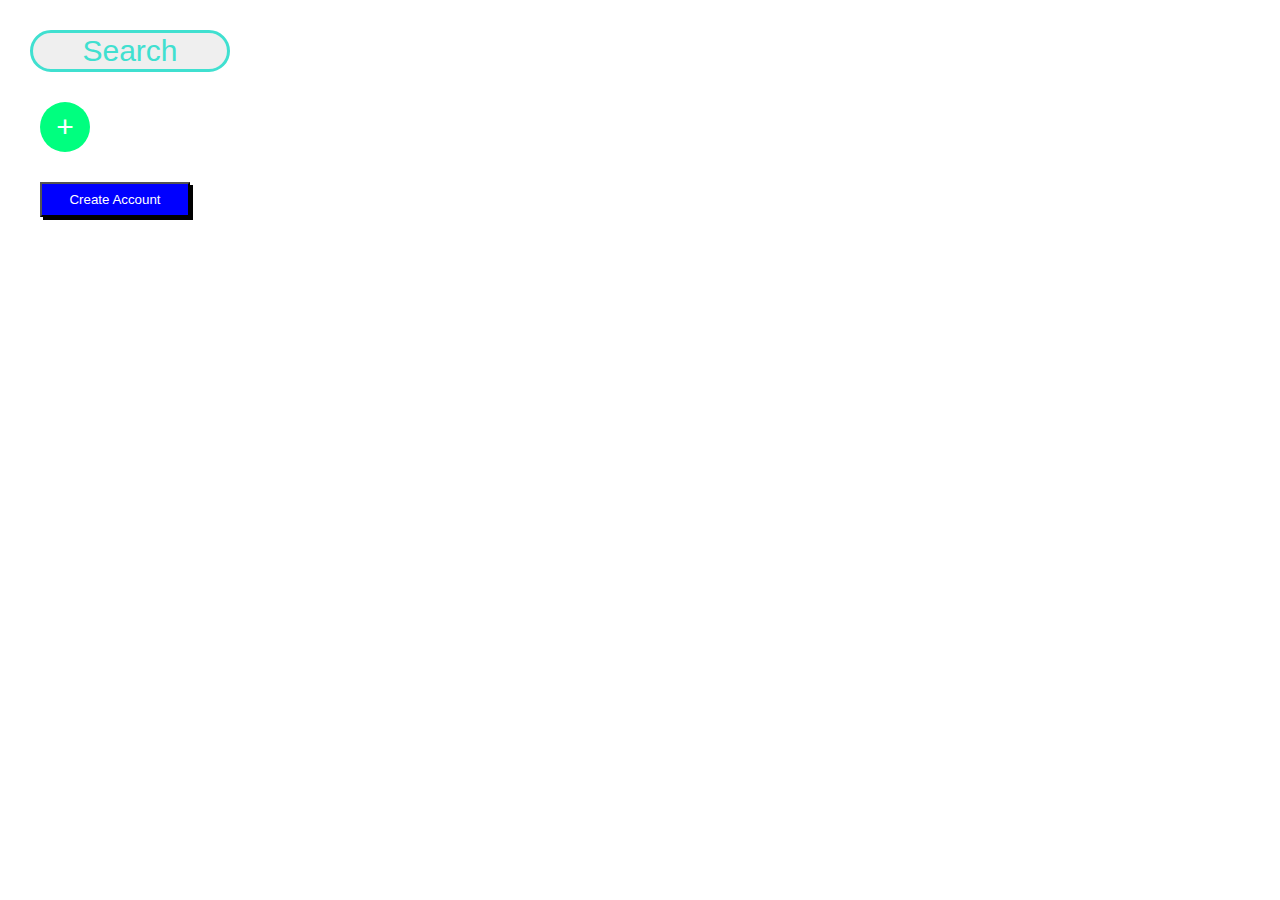
<file: Lu_ButtonUp/index.html>
<!DOCTYPE html>
<html lang="en">
<head>
    <meta charset="UTF-8">
    <meta http-equiv="X-UA-Compatible" content="IE=edge">
    <meta name="viewport" content="width=device-width, initial-scale=1.0">
    <title>Button Up</title>
    <link rel="stylesheet" href="style.css">
</head>
<body>
    <button id="search">Search</button>
    <div>
        <button id="add">+</button>
    </div>
    <div>
        <button id="create">Create Account</button>
    </div>
    
</body>
</html>
</file>
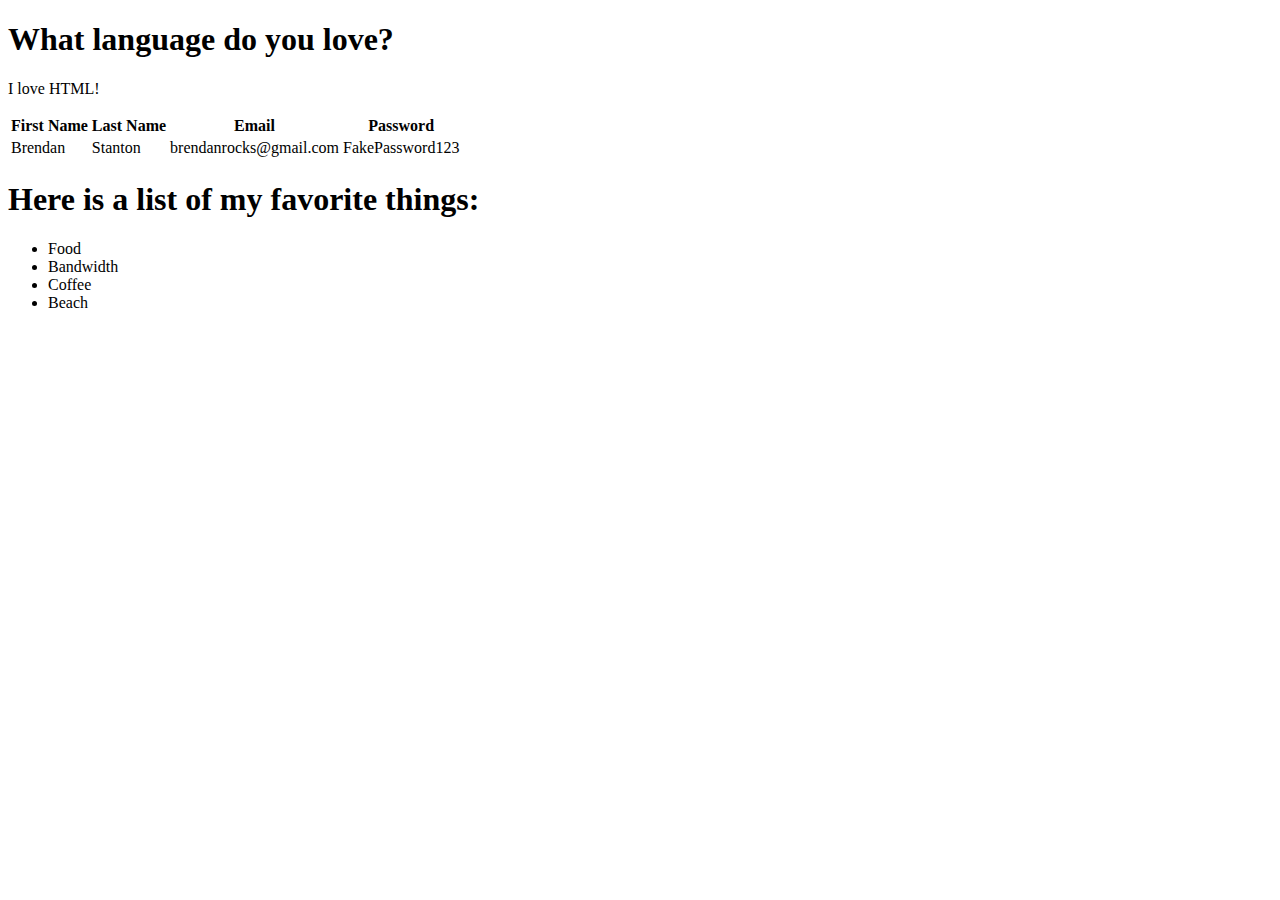
<file: Lu_FixIndent/index.html>
<!DOCTYPE html>
<html>
<head>
    <title>
        Basic I
    </title>
</head>
<body>
    <h1>
        What language do you love?
    </h1>
    <p>
        I love HTML!
    </p>
</body>
</html>

<!DOCTYPE html>
<html>
    <head>
        <title>Basic II</title>
    </head>
    <body>
        <table> 
            <thead>
                <tr>
                    <th>First Name</th>
                    <th>Last Name</th>
                    <th>Email</th>
                    <th>Password</th>
                </tr>
            </thead>
            <tbody>
                <tr>
                    <td>Brendan</td>
                    <td>Stanton</td>
                    <td>brendanrocks@gmail.com</td>
                    <td> FakePassword123 </td>
                </tr>
            </tbody>
        </table>
        <h1>Here is a list of my favorite things:</h1>
        <ul>
            <li>Food</li>
            <li>Bandwidth</li>
            <li>Coffee</li>
            <li>Beach</li>
        </ul>
    </body>
</html>
</file>
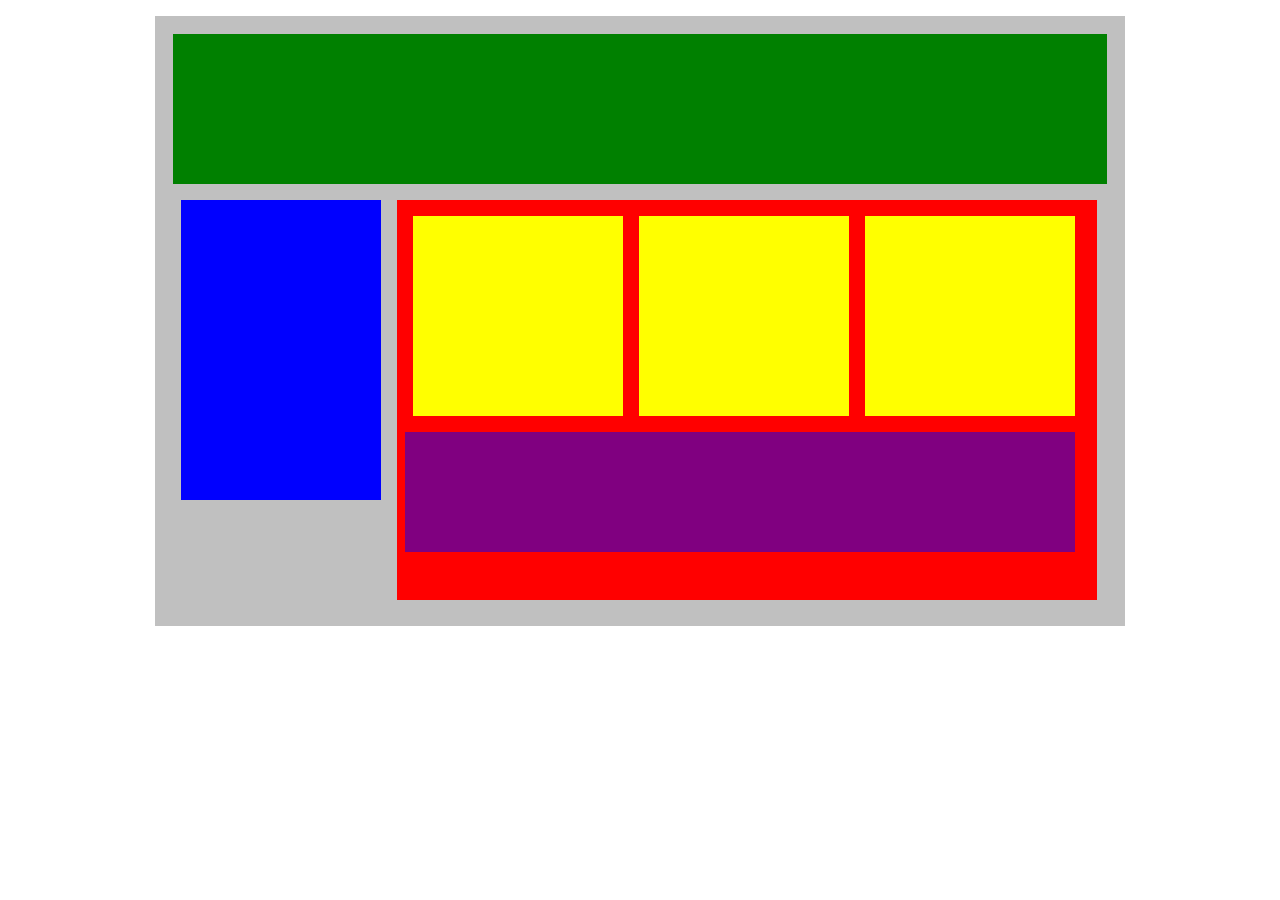
<file: Lu_FlexBox/index.html>
<!DOCTYPE html>
<html lang="en">
<head>
    <meta charset="UTF-8">
    <meta http-equiv="X-UA-Compatible" content="IE=edge">
    <meta name="viewport" content="width=device-width, initial-scale=1.0">
    <title>Document</title>
    <link rel="stylesheet" href="style.css">
</head>
<body>
    <div class="container">
        <div class="top-nav"></div>
        <div class="row">
            <div class="side-nav"></div>
            <div class="main">
                <div class="row">
                    <div class="sub-content"></div>
                    <div class="sub-content"></div>
                    <div class="sub-content"></div>
                </div>
                <div id="advertisement"></div>
            </div>
        </div>
    </div>
</body>
</html>
</file>
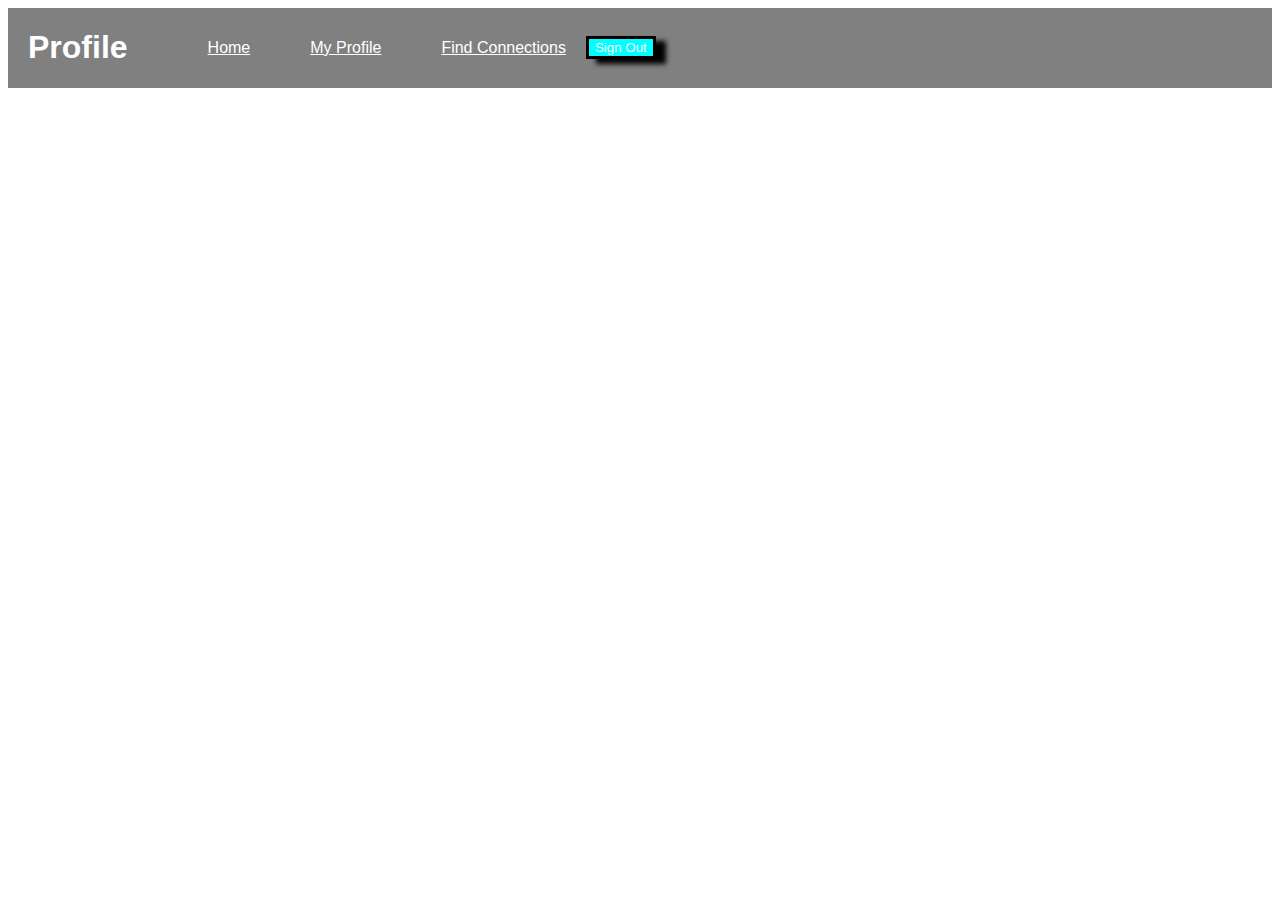
<file: Lu_FlexNav/index.html>
<!DOCTYPE html>
<html lang="en">
<head>
    <meta charset="UTF-8">
    <meta http-equiv="X-UA-Compatible" content="IE=edge">
    <meta name="viewport" content="width=device-width, initial-scale=1.0">
    <title>Document</title>
    <link rel="stylesheet" href="style.css">
</head>
<body>
    <div class="nav">
        <h1 class="nav-title">Profile</h1>
        <ul class="nav-links">
            <li><a href="#">Home</a></li>
            <li><a href="#" class="active">My Profile</a></li>
            <li><a href="#">Find Connections</a></li>
            <li><button class="btn">Sign Out</button></li>
        </ul>
    </div>    
</body>
</html>
</file>
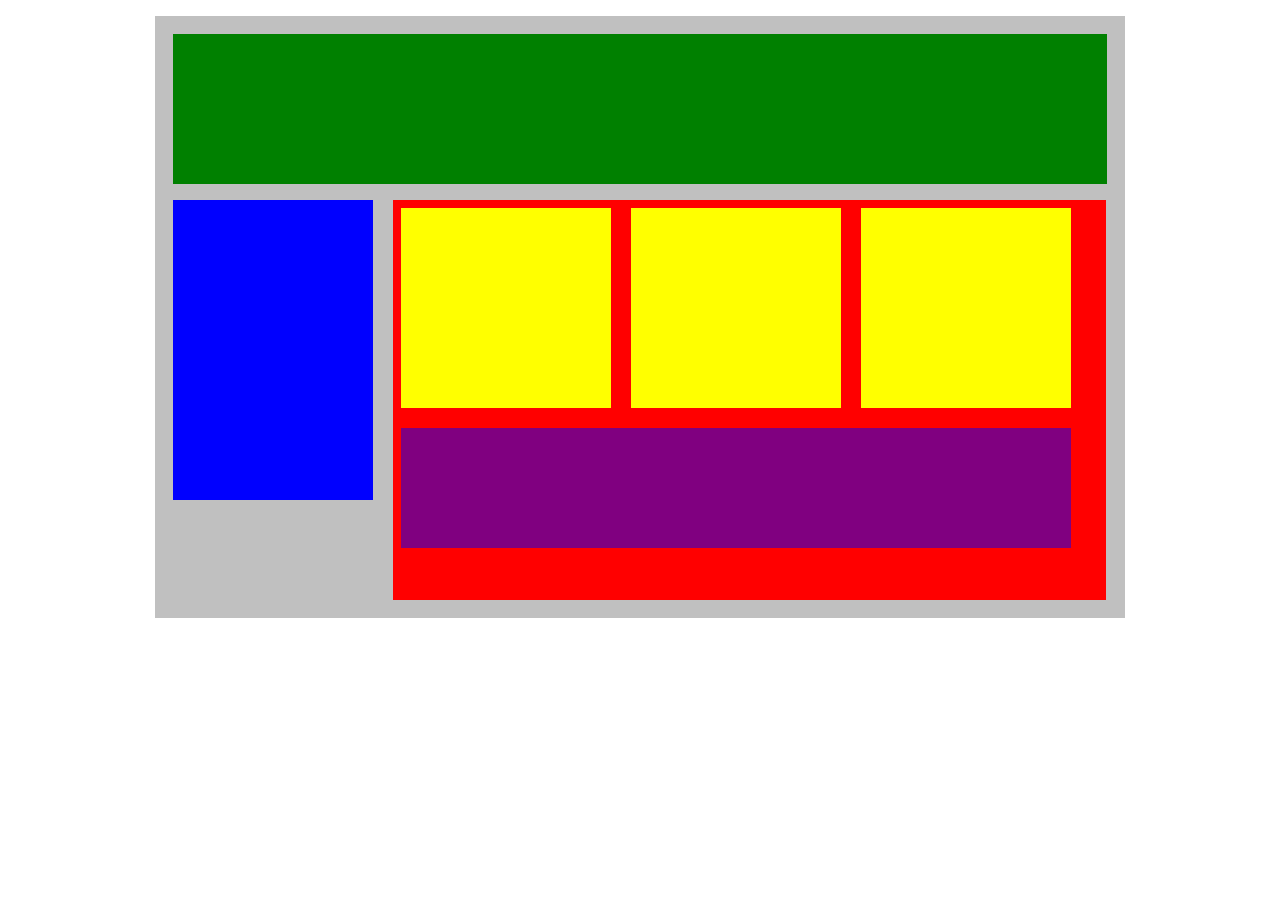
<file: Lu_plotting/index.html>
<!DOCTYPE html>
<html lang="en">
<head>
    <title>Position Practice</title>
    <link rel="stylesheet" type="text/css" href="style.css">
</head>
<body>
    <div class="container">
        <div class="top-nav"></div>
        <div class="side-nav"></div>
        <div class="main">
            <div class="sub-content"></div>
            <div class="sub-content"></div>
            <div class="sub-content"></div>
            <div id="advertisement"></div>
        </div>
    </div>
</body>
</html>
</file>
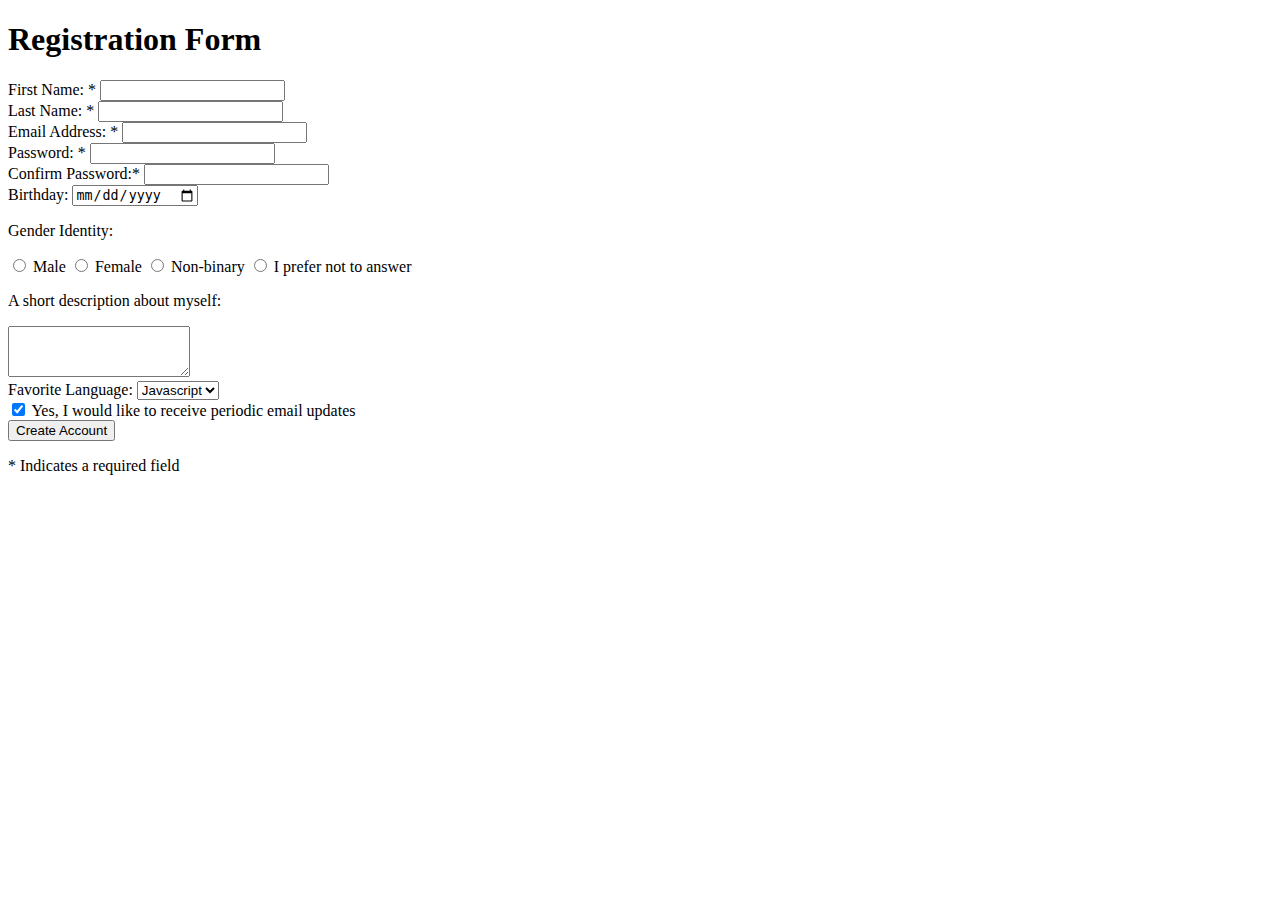
<file: Lu_Registration_Form/index.html>
<!DOCTYPE html>
<html lang="en">
<head>
    <meta charset="UTF-8">
    <meta http-equiv="X-UA-Compatible" content="IE=edge">
    <meta name="viewport" content="width=device-width, initial-scale=1.0">
    <title>Registration Form</title>
</head>
<body>
    <h1>Registration Form</h1>
    <form>
        <div>
            <label>First Name: *  </label>
            <input type="text" name="name">
        </div>
        <div>
            <label>Last Name: *</label>
            <input type="text" name ="last name">
        </div>
        <div>
            <label>Email Address: * </label>
            <input type="text" name="email">
        </div>
        <div>
            <label>Password: *</label>
            <input type="password" name="password">
        </div>
        <div>
            <label for="confirm password">Confirm Password:*</label>
            <input type="password" name="password">
        </div>
        <div>
            <label for="birthday">Birthday:</label>
            <input type="date" name="dob">
        </div>
        <div>
            <p>Gender Identity:</p>
            <input type="radio" name="gender">
            <label for="bold">Male<label>
            <input type="radio" name="font">
            <label for="normal">Female<label>
            <input type="radio" name="gender">
            <label for="bold">Non-binary<label>
            <input type="radio" name="font">
            <label for="normal">I prefer not to answer<label>
        </div>
        <div>
            <p>A short description about myself:</p>
            <textarea name="comment" cols="20" rows="3"></textarea>
        </div>
        <div>
            <label for="Favorite Language">Favorite Language: </label>
            
            <select name="Language">
                <option>Javascript</option>
                <option>Python</option>
                <option>Ruby</option>
                <option>Java</option>
            </select>
        </div>
        <div>
            <input type="checkbox" name="email-updates" id="email-updates" checked>
            <label for="email-updates">Yes, I would like to receive periodic email updates</label>
        </div>
        <input type="submit" value="Create Account">
        <p>* Indicates a required field</p>
    </form>
</body>
</html>
</file>
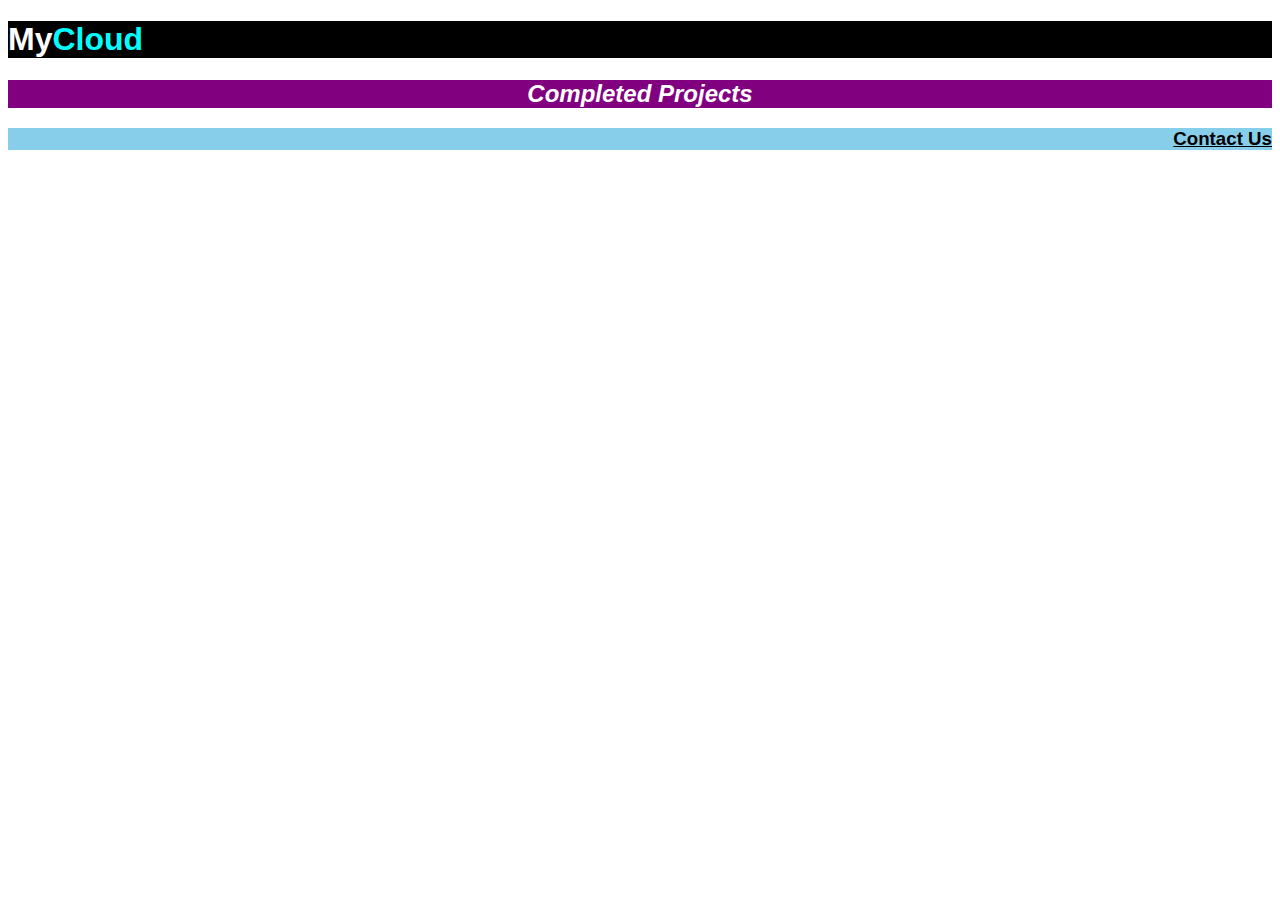
<file: Lu_styling/index.html>
<!DOCTYPE html>
<html lang="en">
<head>
    <meta charset="UTF-8">
    <meta http-equiv="X-UA-Compatible" content="IE=edge">
    <meta name="viewport" content="width=device-width, initial-scale=1.0">
    <title>Styling</title>
    <link rel="stylesheet" href="style.css">
</head>
<body>
    <h1>My<span>Cloud</span></h1>
    <h2>Completed Projects</h2>
    <h3>Contact Us</h3>
</body>
</html>
</file>
<file: Lu_ButtonUp/style.css>
#search {
    border: solid turquoise;
    border-radius: 50px;
    font-size: 30px;
    width: 200px;
    
    color: turquoise;
}

#add{
    border: skyblue;
    border-radius: 50%;
    width: 50px;
    height: 50px;
    background-color: springgreen;
    color: white;
    font-size: 30px;
}

#create {
    background-color: blue;
    color: white;
    width: 150px;
    height: 35px;
    box-shadow: 3px 3px black;
}

* {
    margin: 10px;
    padding: -20px -20px -20px -20px;
}
</file>
<file: Lu_FlexBox/style.css>
*{
    margin: 8px;
}
.container{
    width: 950px;
    background-color: silver;
    margin: 0px auto;
    padding: 10px;
    
}
.top-nav {
    height: 150px;
    background-color: green;
    
}
.side-nav {
    height: 300px;
    width: 200px;
    background-color: blue;
}
.main {
    height: 400px;
    width: 700px;
    background-color: red;
    display: block;
}
.sub-content {
    height: 200px;
    width: 210px;
    background-color: yellow;
    display: flex;
    justify-content: space-evenly;
}
#advertisement {
    height: 120px;
    width: 660px;
    background-color: purple;
    padding-left: 10px;
    
    
}
.row {
    /* TODO - what should go here? */
    display: flex;
}
</file>
<file: Lu_FlexNav/style.css>
*{
    font-family: -apple-system, BlinkMacSystemFont, 'Segoe UI', Roboto, Oxygen, Ubuntu, Cantarell, 'Open Sans', 'Helvetica Neue', sans-serif;
}
.nav{
    display: flex;
    background-color: gray;
    width: 100%;
}

.nav-title{
    color: white;
    justify-content: flex-start;
    display: flex;
    align-items: center;
    padding-left: 20px;
    
}

.nav-links{
    display: flex;
    align-items: center;
    justify-content: flex-end;
    justify-content: space-evenly;
    
}
button{
    background-color: cyan;
    color: white;
    box-shadow: 10px 5px 5px black;
    border: solid black;
    
}

li{
    display: flex;
    
}

a{
    display: flex;
    justify-content: flex-end;
    padding-left: 40px;
    padding-right: 20px;
    color: white;
}
</file>
<file: Lu_plotting/style.css>
*{
    margin: 8px;
}
.container{
    width: 950px;
    background-color: silver;
    margin: 0px auto;
    display: block;
    padding: 10px;
}
.top-nav {
    height: 150px;
    background-color: green;
}
.side-nav {
    height: 300px;
    width: 200px;
    background-color: blue;
    display: inline-block;
}
.main {
    height: 400px;
    width: 713px;
    background-color: red;
    display: inline-block;
    vertical-align: top;
}
.sub-content {
    height: 200px;
    width: 210px;
    background-color: yellow;
    display: inline-block;
    
}
#advertisement {
    height: 120px;
    width: 670px;
    background-color: purple;
    
}
</file>
<file: Lu_styling/style.css>
h1{
    background-color: black;
    color: white;
}

h1 span{
    color: cyan;
}

h2{
    background-color: purple;
    color: white;
    text-align: center;
    font-style: italic;
}
h3 {
    background-color: skyblue;
    color: black;
    text-align: right;
    text-decoration: underline;
}

*{
    font-family: sans-serif;
}
</file>
